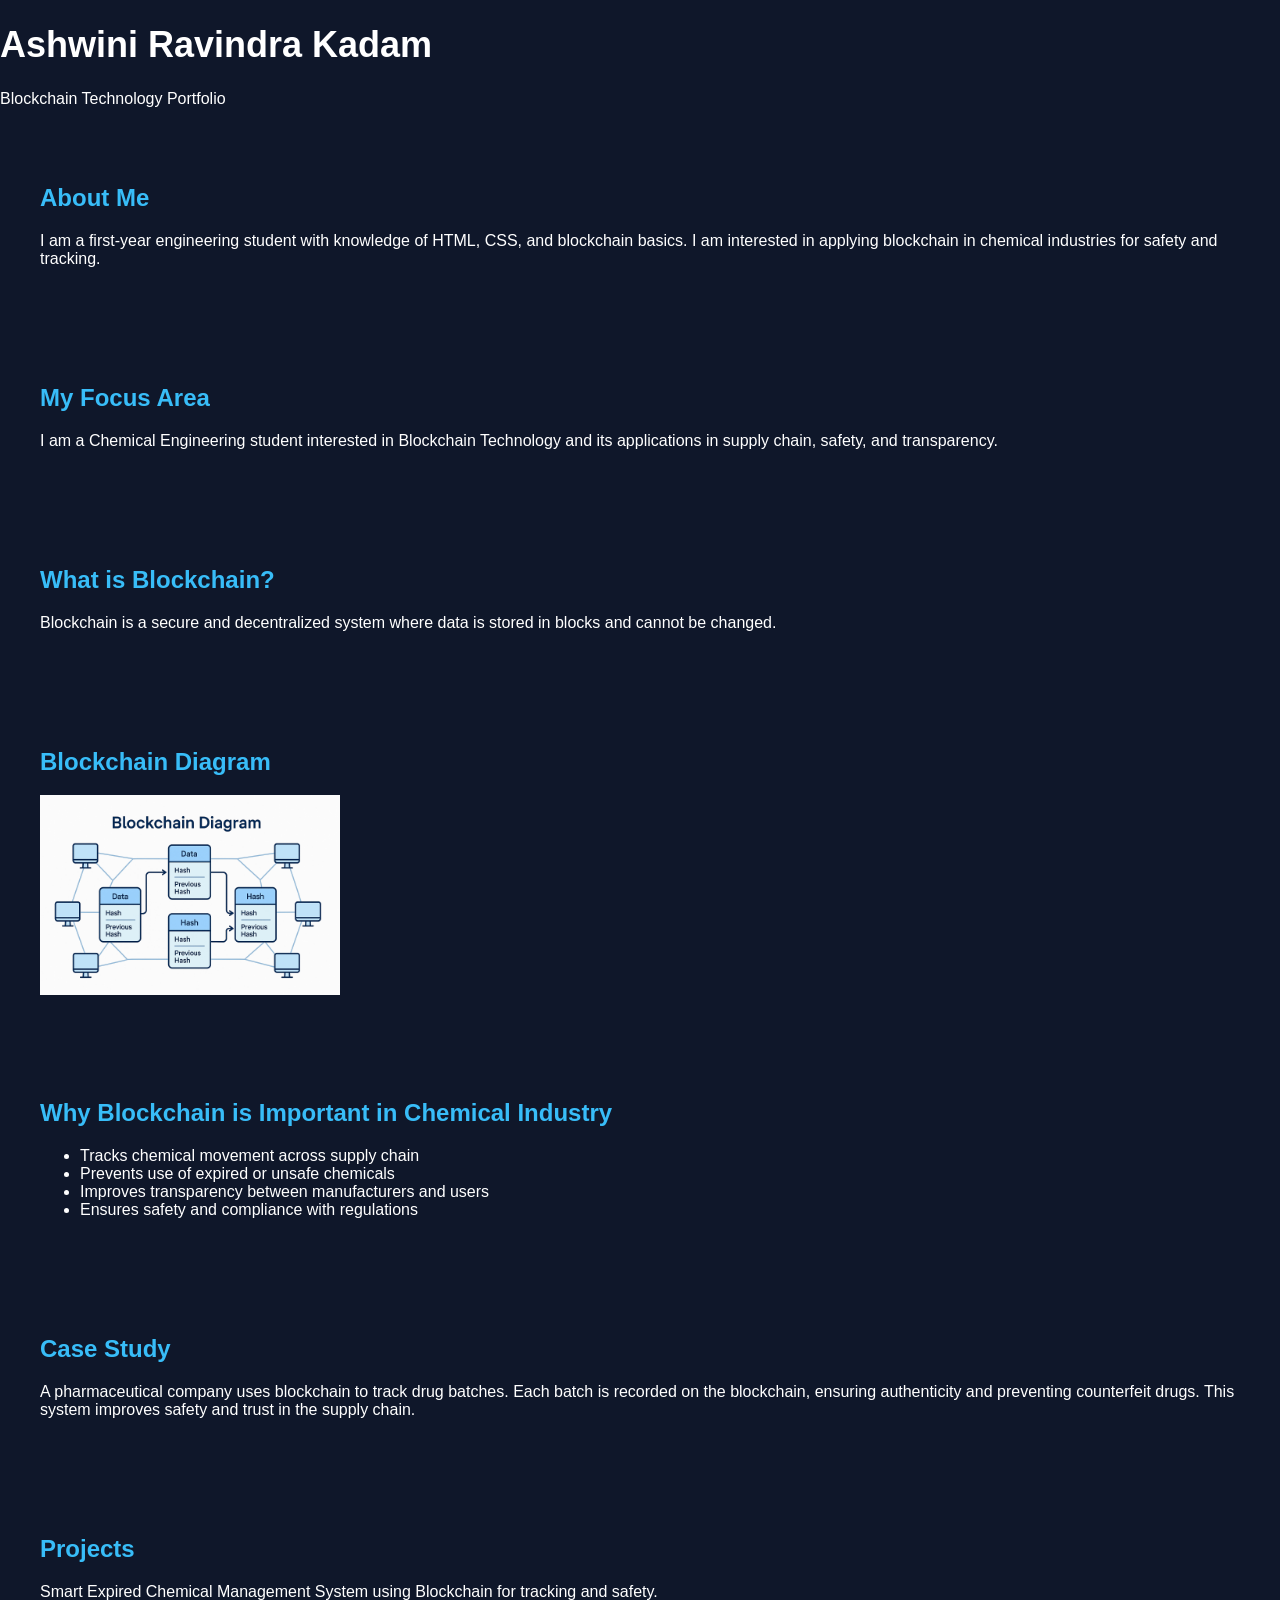
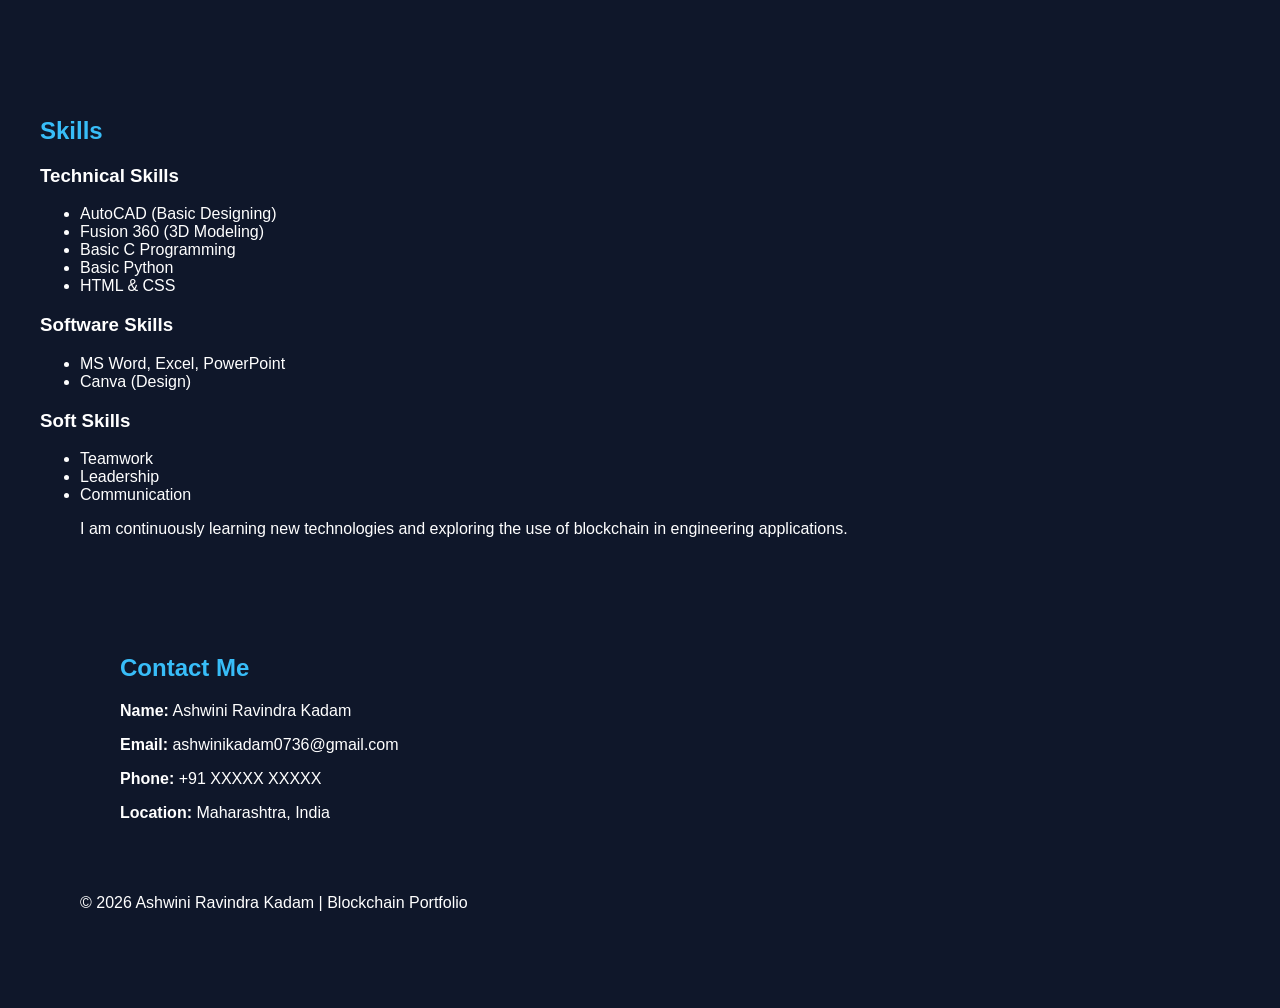
<file: index.html>
<!DOCTYPE html>
<html>
<head>
    <title>Blockchain Portfolio</title>
    <link rel="stylesheet" href="style.css">
</head>

<body>

<header>
    <h1>Ashwini Ravindra Kadam</h1>
    <p>Blockchain Technology Portfolio</p>
</header>
<section class="about">
    <h2>About Me</h2>
    <p>
        I am a first-year engineering student with knowledge of HTML, CSS, and blockchain basics.
        I am interested in applying blockchain in chemical industries for safety and tracking.
    </p>
</section>
    
<section>
    <h2>My Focus Area</h2>
    <p>I am a Chemical Engineering student interested in Blockchain Technology and its applications in supply chain, safety, and transparency.</p>
</section>

<section class="blockchain">
    <h2>What is Blockchain?</h2>
    <p>Blockchain is a secure and decentralized system where data is stored in blocks and cannot be changed.
</p>
</section>

<section>
    <h2>Blockchain Diagram</h2>
    <img 
src="Blockchain-Diagram.html.jpg" width="300">
</section>

<section>
    <h2>Why Blockchain is Important in Chemical Industry</h2>
    <ul>
        <li>Tracks chemical movement across supply chain</li>
        <li>Prevents use of expired or unsafe chemicals</li>
        <li>Improves transparency between manufacturers and users</li>
        <li>Ensures safety and compliance with regulations</li>
    </ul>
</section>

<section>
    <h2>Case Study</h2>
    <p>A pharmaceutical company uses blockchain to track drug batches. Each batch is recorded on the blockchain, ensuring authenticity and preventing counterfeit drugs. This system improves safety and trust in the supply chain.</p>
</section>

<section>
    <h2>Projects</h2>
    <p>Smart Expired Chemical Management System using Blockchain for tracking and safety.</p>
</section>

<section>
    <h2>Skills</h2>
<h3>Technical Skills</h3>
<ul>
    <li>AutoCAD (Basic Designing)</li>
    <li>Fusion 360 (3D Modeling)</li>
    <li>Basic C Programming</li>
    <li>Basic Python</li>
    <li>HTML & CSS</li>
</ul>

<h3>Software Skills</h3>
<ul>
    <li>MS Word, Excel, PowerPoint</li>
    <li>Canva (Design)</li>
</ul>

<h3>Soft Skills</h3>
<ul>
    <li>Teamwork</li>
    <li>Leadership</li>
    <li>Communication</li>

    <p>
I am continuously learning new technologies and exploring the use of blockchain in engineering applications.
</p>
</ul>
<section>
<section>
    <h2>Contact Me</h2>

<p><strong>Name:</strong> Ashwini Ravindra Kadam</p>
<p><strong>Email:</strong> ashwinikadam0736@gmail.com</p>
<p><strong>Phone:</strong> +91 XXXXX XXXXX</p>
<p><strong>Location:</strong> Maharashtra, India</p>

</section>

<footer>
     <p>© 2026 Ashwini Ravindra Kadam | Blockchain Portfolio</p>
</footer>

</body>
</html>
</file>
<file: style.css>
body {
    font-family: Arial;
    margin: 0;
    background-color: #0f172a;
    color: white;
}

/* Hero Section */
.hero {
    text-align: center;
    padding: 60px;
}

/* Sections */
section {
    padding: 40px;
}

/* Headings */
h1 {
    font-size: 36px;
}

h2 {
    color: #38bdf8;
}

/* Projects Layout */
.projects {
    display: flex;
    gap: 20px;
    justify-content: center;
    flex-wrap: wrap;
}

/* Cards */
.card {
    background: #1e293b;
    padding: 20px;
    border-radius: 10px;
    width: 250px;
    transition: 0.3s;
}

/* Hover Effect */
.card:hover {
    transform: scale(1.05);
}

/* Responsive */
@media (max-width: 600px) {
    .projects {
        flex-direction: column;
        align-items: center;
    }
}
</file>
